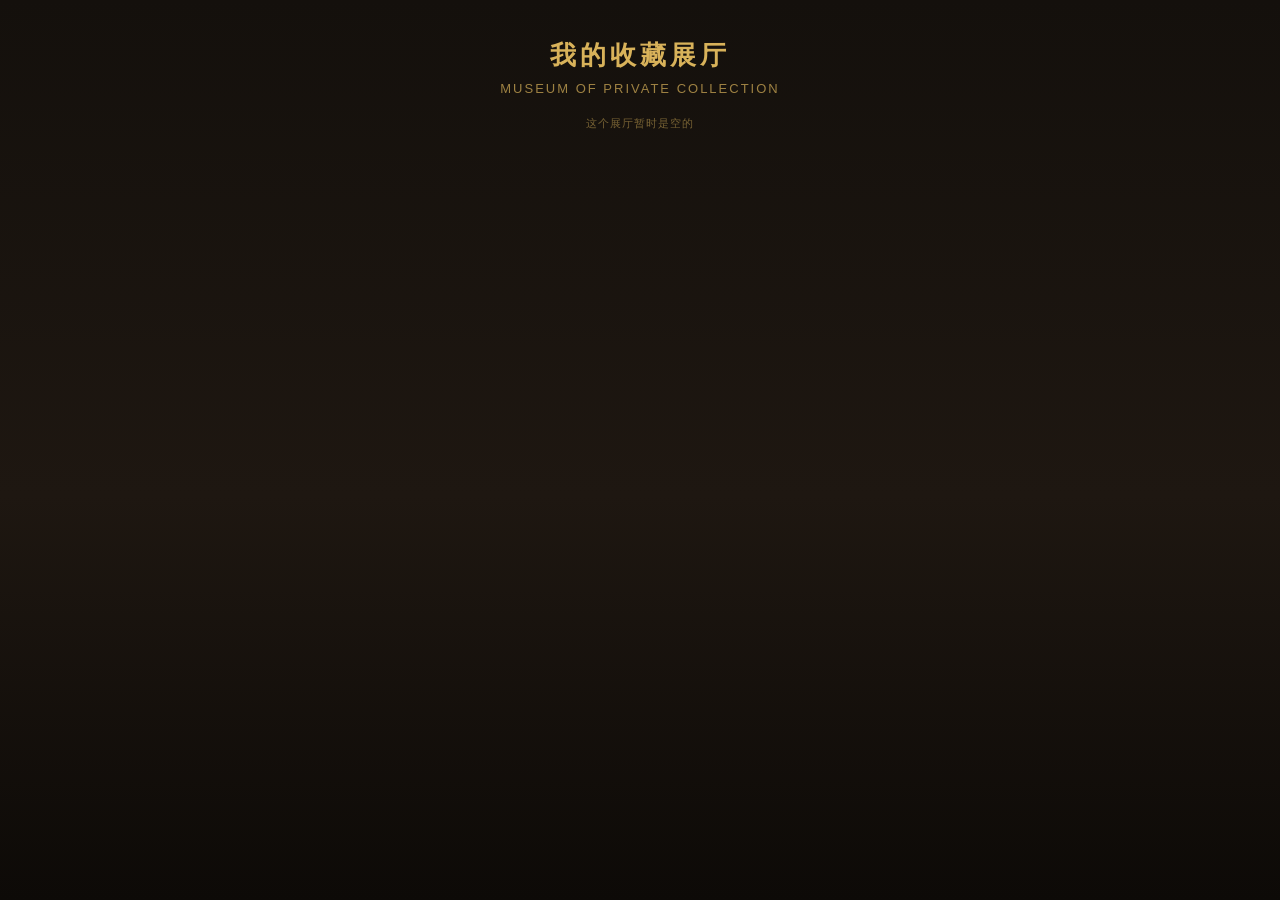
<file: gallery.html>
<!DOCTYPE html>
<html lang="zh-CN">
<head>
  <meta charset="UTF-8">
  <meta name="viewport" content="width=device-width, initial-scale=1.0, viewport-fit=cover">
  <title>我的收藏展厅</title>
  <style>
    :root { --gold:#d8b25a; --bg1:#14100c; --bg2:#1e1711; }
    * { margin:0; padding:0; box-sizing:border-box; -webkit-tap-highlight-color:transparent; }
    body {
      font-family:'PingFang SC','Microsoft YaHei',sans-serif;
      background:linear-gradient(180deg,var(--bg1),var(--bg2) 55%,#0d0a07);
      color:#e8dcc0; min-height:100vh; overflow-x:hidden;
      display:flex; flex-direction:column; align-items:center;
    }
    .title-wrap { padding:38px 20px 6px; text-align:center; z-index:2; }
    .title { font-size:26px; font-weight:700; color:var(--gold); letter-spacing:4px; }
    .subtitle { font-size:13px; color:rgba(216,178,90,.7); margin-top:8px; letter-spacing:2px; }
    .stage { position:relative; width:100%; max-width:480px; margin:8px auto; flex:1; display:flex; flex-direction:column; align-items:center; }
    .spotlight { position:absolute; top:8px; left:50%; transform:translateX(-50%); width:160px; height:60px; z-index:3; background:radial-gradient(ellipse at center, rgba(255,236,180,.35), transparent 70%); pointer-events:none; }
    .frame { position:relative; width:78vw; max-width:360px; aspect-ratio:1/1; margin:30px auto 10px; border-radius:18px; overflow:hidden; background:linear-gradient(160deg,#221a12,#17100a); box-shadow:inset 0 0 50px rgba(0,0,0,.75), 0 14px 40px rgba(0,0,0,.5); display:flex; align-items:center; justify-content:center; border:1px solid rgba(216,178,90,.25); }
    .frame img { width:86%; height:86%; object-fit:contain; border-radius:12px; filter:drop-shadow(0 12px 30px rgba(0,0,0,.7)); animation:itemIn .6s cubic-bezier(.2,.8,.3,1); }
    .frame .placeholder { font-size:96px; color:#c9b89c; animation:itemIn .6s ease; }
    @keyframes itemIn { from { opacity:0; transform:scale(.9); } to { opacity:1; transform:scale(1); } }
    .shine { position:absolute; top:-40%; left:50%; width:60%; height:180%; background:linear-gradient(180deg, transparent, rgba(255,236,180,.16), transparent); transform:translateX(-50%) rotate(8deg); animation:sweep 5.5s ease-in-out infinite; pointer-events:none; mix-blend-mode:screen; }
    @keyframes sweep { 0%,100%{ left:8%; opacity:.35;} 50%{ left:92%; opacity:.9;} }
    .nameplate { text-align:center; padding:6px 0 14px; }
    .name { font-size:20px; font-weight:700; color:#f0e6cf; letter-spacing:2px; }
    .sub { font-size:13px; color:rgba(216,178,90,.75); margin-top:6px; }
    .dots { display:flex; gap:8px; justify-content:center; margin:12px 0 4px; }
    .dot { width:7px; height:7px; border-radius:50%; background:rgba(216,178,90,.3); cursor:pointer; transition:all .25s; }
    .dot.active { width:20px; border-radius:4px; background:var(--gold); }
    .nav { position:absolute; top:50%; transform:translateY(-50%); width:44px; height:44px; border-radius:50%; background:rgba(255,255,255,.07); border:1px solid rgba(216,178,90,.3); color:var(--gold); font-size:16px; cursor:pointer; display:flex; align-items:center; justify-content:center; z-index:5; user-select:none; }
    .nav:active { background:rgba(216,178,90,.25); }
    .prev { left:12px; } .next { right:12px; }
    .footer { padding:14px; text-align:center; font-size:11px; color:rgba(216,178,90,.5); letter-spacing:1px; }
    .count { font-size:12px; color:rgba(216,178,90,.65); margin-top:2px; }
    .empty { display:flex; flex-direction:column; align-items:center; justify-content:center; min-height:70vh; text-align:center; padding:20px; }
    .empty .icon { font-size:70px; opacity:.5; }
    .empty p { margin-top:16px; font-size:15px; color:rgba(216,178,90,.7); line-height:1.8; }
  </style>
</head>
<body>
  <div class="title-wrap">
    <div class="title">我的收藏展厅</div>
    <div class="subtitle" id="subtitle">MUSEUM OF PRIVATE COLLECTION</div>
  </div>
  <div class="stage" id="stage">
    <div class="spotlight"></div>
    <div class="nav prev" id="prev">‹</div>
    <div class="nav next" id="next">›</div>
    <div class="frame" id="frame"></div>
    <div class="nameplate">
      <div class="name" id="name"></div>
      <div class="sub" id="sub"></div>
    </div>
    <div class="dots" id="dots"></div>
    <div class="count" id="count"></div>
  </div>
  <div class="footer">我的收藏馆 · 分享你的藏品</div>
  <script>
    function getParam(name) {
      var m = new URLSearchParams(location.search).get(name);
      return m ? m : "";
    }
    function decodeData(s) {
      try { return JSON.parse(decodeURIComponent(s || "")) || []; } catch (e) { return []; }
    }
    var raw = getParam("data");
    var items = decodeData(raw);
    var idx = 0;
    function esc(s) { return String(s == null ? "" : s).replace(/[&<>"']/g, function(c){ return {"&":"&amp;","<":"&lt;",">":"&gt;",'"':"&quot;","'":"&#39;"}[c]; }); }
    var frame = document.getElementById("frame");
    var nameEl = document.getElementById("name");
    var subEl = document.getElementById("sub");
    var dotsEl = document.getElementById("dots");
    var countEl = document.getElementById("count");
    function render() {
      if (!items.length) {
        document.getElementById("stage").style.display = "none";
        document.querySelector(".footer").textContent = "这个展厅暂时是空的";
        return;
      }
      if (idx < 0) idx = items.length - 1;
      if (idx >= items.length) idx = 0;
      var it = items[idx] || {};
      var img = it.url ? '<img src="' + esc(it.url) + '" alt="">' : '<div class="placeholder">📿</div>';
      frame.innerHTML = '<div class="shine"></div>' + img;
      nameEl.textContent = it.name || "未命名";
      var sub = it.species || (it.size ? it.size : it.category || "");
      subEl.textContent = sub;
      var d = "";
      for (var i = 0; i < items.length; i++) { d += '<span class="dot' + (i === idx ? " active" : "") + '" data-i="' + i + '"></span>'; }
      dotsEl.innerHTML = d;
      countEl.textContent = "第 " + (idx + 1) + " / " + items.length + " 件";
      dotsEl.querySelectorAll(".dot").forEach(function(dot){ dot.onclick = function(){ idx = +dot.dataset.i; render(); }; });
    }
    document.getElementById("prev").onclick = function(){ idx--; render(); };
    document.getElementById("next").onclick = function(){ idx++; render(); };
    var sx = 0;
    document.getElementById("stage").addEventListener("touchstart", function(e){ sx = e.touches[0].clientX; }, {passive:true});
    document.getElementById("stage").addEventListener("touchend", function(e){
      var dx = e.changedTouches[0].clientX - sx;
      if (Math.abs(dx) > 50) { if (dx < 0) idx++; else idx--; render(); }
    }, {passive:true});
    render();
  </script>
</body>
</html>
</file>
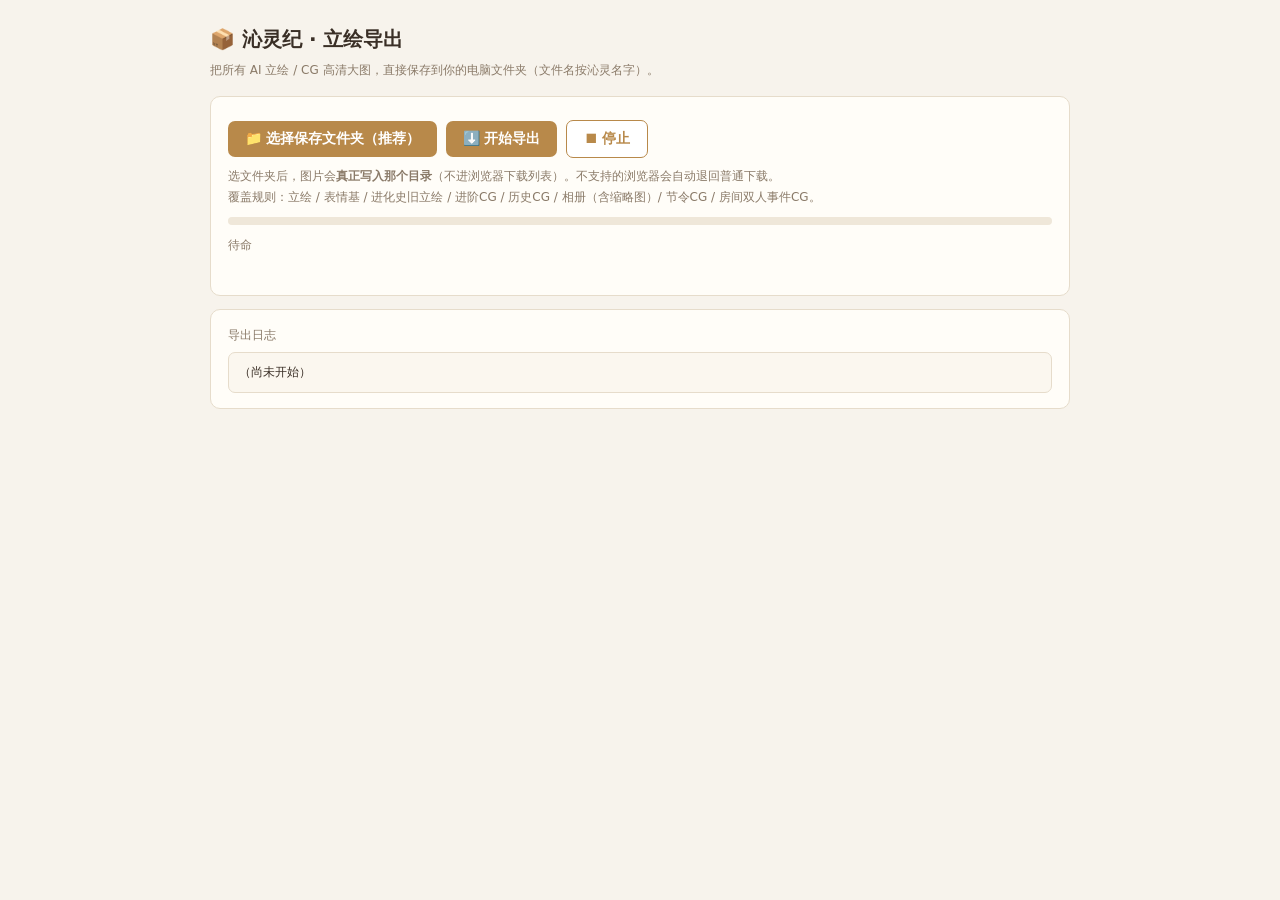
<file: tools/export.html>
<!DOCTYPE html>
<html lang="zh-CN">
<head>
<meta charset="utf-8">
<meta name="viewport" content="width=device-width,initial-scale=1">
<title>沁灵纪 · 立绘导出</title>
<style>
  :root{--bg:#f7f3ec;--card:#fffdf8;--ink:#3a2f26;--sub:#8a7a68;--gold:#b8894a;--line:#e6dccb;--ok:#4a7c4e;--err:#b4553f;}
  *{box-sizing:border-box}
  body{margin:0;padding:22px;background:var(--bg);color:var(--ink);
       font:14px/1.7 "PingFang SC","Microsoft YaHei",system-ui,sans-serif}
  .wrap{max-width:860px;margin:0 auto}
  h1{font-size:20px;margin:0 0 4px}
  .sub{color:var(--sub);font-size:12px;margin-bottom:16px}
  .card{background:var(--card);border:1px solid var(--line);border-radius:10px;padding:15px 17px;margin-bottom:13px}
  .row{display:flex;gap:9px;flex-wrap:wrap;align-items:center;margin:8px 0}
  button{background:var(--gold);color:#fff;border:0;border-radius:7px;padding:9px 17px;font-size:14px;cursor:pointer;font-weight:600}
  button.ghost{background:#fff;color:var(--gold);border:1px solid var(--gold)}
  button:disabled{opacity:.5;cursor:not-allowed}
  .bar{height:8px;background:#efe7d9;border-radius:5px;overflow:hidden;margin:10px 0}
  .bar>i{display:block;height:100%;background:var(--gold);width:0;transition:width .2s}
  .log{font:12px/1.6 ui-monospace,Menlo,Consolas,monospace;background:#fbf7ef;
       border:1px solid var(--line);border-radius:7px;padding:10px;max-height:250px;overflow:auto;white-space:pre-wrap}
  .ok{color:var(--ok)} .err{color:var(--err)}
  .tip{font-size:12px;color:var(--sub);margin-top:6px}
  code{background:#f0e9dc;padding:1px 5px;border-radius:4px;font-size:12px}
  .warn{background:#fdf3e3;border:1px solid #e8c88a;border-radius:8px;padding:11px 13px;font-size:13px;margin-bottom:13px}
</style>
</head>
<body>
<div class="wrap">
  <h1>📦 沁灵纪 · 立绘导出</h1>
  <div class="sub">把所有 AI 立绘 / CG 高清大图，直接保存到你的电脑文件夹（文件名按沁灵名字）。</div>

  <div class="warn" id="originWarn" style="display:none">
    ⚠️ 你可能是用「文件」方式打开的（<code>file://</code>），这样<b>读不到游戏数据</b>（浏览器按网址隔离存储）。
    请改用游戏网址打开本页：<code>https://beibei1014.github.io/wenwan-collection/tools/export.html</code>
  </div>

  <div class="card">
    <div class="row">
      <button id="pick">📁 选择保存文件夹（推荐）</button>
      <button id="start">⬇️ 开始导出</button>
      <button class="ghost" id="stop">⏹ 停止</button>
    </div>
    <div class="tip">
      选文件夹后，图片会<b>真正写入那个目录</b>（不进浏览器下载列表）。不支持的浏览器会自动退回普通下载。<br>
      覆盖规则：立绘 / 表情基 / 进化史旧立绘 / 进阶CG / 历史CG / 相册（含缩略图）/ 节令CG / 房间双人事件CG。
    </div>
    <div class="bar"><i id="prog"></i></div>
    <div class="row"><span id="stat" class="sub">待命</span></div>
  </div>

  <div class="card">
    <div class="sub" style="margin-bottom:7px">导出日志</div>
    <div class="log" id="log">（尚未开始）</div>
  </div>
</div>

<script>
/* ============================================================================
 * 沁灵纪立绘导出器（必须与游戏同源运行，才能读到 localStorage / IndexedDB）
 *  数据源：
 *    - localStorage['ww_spirits']  → 主存档（立绘 URL、CG URL、相册元数据…）
 *    - IndexedDB['ww_cg']/['pixels'] → CG 像素（data URI 或 blob）
 *    - localStorage['ww_rooms']      → 房间与双人事件 CG
 * ========================================================================== */
const STAGE_ZH = ["凝形", "开窍", "蜕形", "化形"];
let DIR = null, STOP = false;
const $ = (s) => document.querySelector(s);

function log(s, cls) {
  const el = $("#log");
  if (el.textContent === "（尚未开始）") el.textContent = "";
  const d = document.createElement("div");
  if (cls) d.className = cls;
  d.textContent = s;
  el.appendChild(d);
  el.scrollTop = el.scrollHeight;
}
function stat(s) { $("#stat").textContent = s; }

function safe(s, fb) {
  let t = String(s == null ? "" : s).replace(/[\\/:*?"<>|\r\n\t]/g, "_").replace(/\s+/g, " ").trim();
  t = t.replace(/[. ]+$/g, "");
  if (!t) t = fb || "unnamed";
  return t.slice(0, 60);
}
function uniq(used, fn) {
  if (!used.has(fn)) { used.add(fn); return fn; }
  const d = fn.lastIndexOf(".");
  let k = 2, c;
  do { c = (d > 0 ? fn.slice(0, d) : fn) + "-" + k + (d > 0 ? fn.slice(d) : ""); k++; } while (used.has(c));
  used.add(c); return c;
}

/* ---------- IndexedDB: ww_cg / pixels ---------- */
function idbAll() {
  return new Promise((resolve) => {
    let idb;
    try { idb = window.indexedDB; } catch (e) { return resolve({}); }
    if (!idb) return resolve({});
    let db;
    try { db = idb.open("ww_cg", 1); } catch (e) { return resolve({}); }
    db.onupgradeneeded = () => {
      try { if (!db.result.objectStoreNames.contains("pixels")) db.result.createObjectStore("pixels"); } catch (e) {}
    };
    db.onsuccess = () => {
      const out = {};
      try {
        const rq = db.result.transaction("pixels", "readonly").objectStore("pixels").getAllKeys();
        rq.onsuccess = () => {
          const keys = rq.result || [];
          if (!keys.length) return resolve(out);
          const rq2 = db.result.transaction("pixels", "readonly").objectStore("pixels").getAll();
          rq2.onsuccess = () => {
            const vals = rq2.result || [];
            keys.forEach((k, i) => { out[String(k)] = vals[i]; });
            resolve(out);
          };
          rq2.onerror = () => resolve(out);
        };
        rq.onerror = () => resolve(out);
      } catch (e) { resolve(out); }
    };
    db.onerror = () => resolve({});
    setTimeout(() => resolve({}), 4000);   // 兜底：不因 IDB 卡死而全程挂起
  });
}

/* ---------- 收集任务 ---------- */
async function collect() {
  const jobs = [];   // { file, get: async()=>({blob|bytes, ext}) }
  const store = (() => { try { return JSON.parse(localStorage.getItem("ww_spirits") || "{}"); } catch (e) { return {}; } })();
  const ids = Object.keys(store);
  log("读到 ww_spirits：" + ids.length + " 条记录", "ok");

  // CG 像素表：id -> data URI / blob
  const px = await idbAll();
  const pxKeys = Object.keys(px);
  log("读到 IndexedDB ww_cg：" + pxKeys.length + " 张 CG 像素", pxKeys.length ? "ok" : "err");
  // 退路：ww_cg_px（IndexedDB 不可用时的独立 key）
  let fbPx = {};
  try { fbPx = JSON.parse(localStorage.getItem("ww_cg_px") || "{}"); } catch (e) {}
  if (!pxKeys.length && Object.keys(fbPx).length) {
    log("改用退路键 ww_cg_px：" + Object.keys(fbPx).length + " 张", "err");
    Object.keys(fbPx).forEach((k) => { px[k] = fbPx[k]; });
  }

  const used = new Set();
  const nameOf = (r, id) => safe(r.name || (r.persona && r.persona.name) || id, "沁灵");
  const stageOf = (r) => STAGE_ZH[Math.min(4, Math.max(1, Number(r.stage) || 1)) - 1] || "";
  // HTTP(S) 图
  const addHttp = (u, label) => {
    if (!u || typeof u !== "string") return;
    if (u.indexOf("http://") !== 0 && u.indexOf("https://") !== 0) return;
    const file = uniq(used, safe(label, "img") + ".jpg");
    jobs.push({ file, kind: "http", url: u });
  };
  // data URI 图
  const addData = (d, label) => {
    if (!d || typeof d !== "string" || d.indexOf("data:") !== 0) return;
    const ext = (d.slice(5, d.indexOf("/")) || "png").replace("jpeg", "jpg").replace("+xml", "");
    const file = uniq(used, safe(label, "img") + "." + (ext || "png"));
    jobs.push({ file, kind: "data", data: d });
  };
  // IndexedDB 像素（可能是 data URI 或 Blob）
  const addPx = (id, label) => {
    const v = px[String(id)];
    if (v == null) return;
    if (typeof Blob !== "undefined" && v instanceof Blob) {
      const file = uniq(used, safe(label, "img") + ".png");
      jobs.push({ file, kind: "blob", blob: v });
    } else if (typeof v === "string" && v.indexOf("data:") === 0) {
      addData(v, label);
    }
  };

  let spirits = 0;
  for (const id of ids) {
    const r = store[id];
    if (!r || typeof r !== "object" || r.spirit === false) continue;
    spirits++;
    const nm = nameOf(r, id), stg = stageOf(r);
    const tag = (s) => (stg ? nm + "·" + stg + "_" + s : nm + "_" + s);

    addHttp(r.imgUrl, tag("立绘"));
    if (r.exprs && r.exprs.base) {
      addHttp(r.exprs.base.url, tag("立绘"));
      addPx(r.exprs.base.key, tag("立绘"));
    }
    (r.imgHistory || []).forEach((h, i) => {
      addHttp(h && h.url, tag("旧立绘" + (i + 1)));
      addPx(h && h.key, tag("旧立绘" + (i + 1)));
    });
    addHttp(r.cgUrl, tag("进阶CG"));
    addPx(r.cgKey, tag("进阶CG"));
    if (Array.isArray(r.cgList)) r.cgList.forEach((e, i) => {
      const u = typeof e === "string" ? e : (e && (e.url || e.img));
      addHttp(u, tag("历史CG" + (i + 1)));
    });
    const cgs = r.cgs || {};
    Object.keys(cgs).forEach((k) => {
      const m = cgs[k]; if (!m) return;
      const lbl = tag("相册_" + safe(m.title || k, "图"));
      addHttp(m.thumb, lbl + "_缩略");
      addHttp(m.imgUrl, lbl);
      addPx(m.key, lbl);
    });
    const fests = r.fests || {};
    Object.keys(fests).forEach((dk) => {
      const fx = fests[dk]; if (!fx) return;
      addHttp(fx.cgUrl, nm + "_节令CG_" + safe((fx.name || "") + dk, dk));
      addPx(fx.key, nm + "_节令CG_" + safe((fx.name || "") + dk, dk));
    });
  }
  log("其中有图的沁灵：" + spirits + " 只", "ok");

  // 房间双人事件 CG
  try {
    const rk = localStorage.getItem("ww_rooms");
    if (rk) {
      const db = JSON.parse(rk);
      const rooms = (db && db.rooms) || {};
      let n = 0;
      Object.keys(rooms).forEach((rid) => {
        const rm = rooms[rid]; if (!rm) return;
        const rn = safe(rm.name || rid, "房间");
        const st = (rm.stories && typeof rm.stories === "object") ? rm.stories : {};
        Object.keys(st).forEach((sid, i) => {
          const s = st[sid] || {};
          const img = s.img || (s.story && s.story.img);
          addHttp(img, rn + "_事件CG_" + (i + 1));
          n++;
        });
      });
      log("房间事件 CG：" + n + " 条", "ok");
    }
  } catch (e) { log("读房间失败：" + e.message, "err"); }

  return jobs;
}

/* ---------- 存盘 ---------- */
function dataUriToBlob(d) {
  const i = d.indexOf(",");
  const meta = d.slice(5, i), body = d.slice(i + 1);
  const mime = (meta.split(";")[0] || "image/png") + (meta.indexOf("base64") >= 0 ? "" : "");
  if (meta.indexOf("base64") >= 0) {
    const bin = atob(body), u8 = new Uint8Array(bin.length);
    for (let i2 = 0; i2 < bin.length; i2++) u8[i2] = bin.charCodeAt(i2);
    return new Blob([u8], { type: mime });
  }
  return new Blob([decodeURIComponent(body)], { type: mime });
}
async function saveBlob(blob, filename) {
  if (DIR) {
    const fh = await DIR.getFileHandle(filename, { create: true });
    const ws = await fh.createWritable();
    await ws.write(blob); await ws.close();
    return "dir";
  }
  const url = URL.createObjectURL(blob);
  const a = document.createElement("a");
  a.href = url; a.download = filename;
  document.body.appendChild(a); a.click(); a.remove();
  setTimeout(() => URL.revokeObjectURL(url), 8000);
  return "dl";
}

async function run() {
  STOP = false;
  $("#start").disabled = true; $("#pick").disabled = true;
  if (!/^https?:$/.test(location.protocol)) $("#originWarn").style.display = "block";

  const jobs = await collect();
  if (!jobs.length) {
    stat("没有可导出的图片");
    log("没收集到任何图片。若你确实有图，请确认本页与游戏<b>同源</b>打开。", "err");
    $("#start").disabled = false; $("#pick").disabled = false;
    return;
  }
  log("—— 开始导出 " + jobs.length + " 张 ——");
  let ok = 0, bad = 0;
  for (let i = 0; i < jobs.length; i++) {
    if (STOP) { log("⏹ 已停止", "err"); break; }
    const j = jobs[i];
    try {
      let blob = j.blob;
      if (j.kind === "http") {
        const res = await fetch(j.url, { mode: "cors", cache: "no-store" });
        if (!res.ok) throw new Error("HTTP " + res.status);
        blob = await res.blob();
      } else if (j.kind === "data") {
        blob = dataUriToBlob(j.data);
      }
      if (!blob || !blob.size) throw new Error("空内容");
      const mode = await saveBlob(blob, j.file);
      ok++;
      log("✓ " + j.file + "  " + Math.round(blob.size / 1024) + " KB" + (mode === "dl" ? "（下载列表）" : ""));
    } catch (e) {
      bad++;
      log("✗ " + j.file + "  " + (e && e.message), "err");
    }
    $("#prog").style.width = Math.round((i + 1) / jobs.length * 100) + "%";
    stat("进度 " + (i + 1) + " / " + jobs.length + "　成功 " + ok + (bad ? "　失败 " + bad : ""));
    await new Promise((r) => setTimeout(r, 90));
  }
  log("—— 完成：成功 " + ok + " 张" + (bad ? "，失败 " + bad + " 张" : "") + " ——", bad ? "err" : "ok");
  stat(bad ? ("完成，有 " + bad + " 张失败（见上方 ✗）") : "全部完成 ✔");
  $("#start").disabled = false; $("#pick").disabled = false;
}

$("#pick").onclick = async () => {
  if (!window.showDirectoryPicker) { alert("此浏览器不支持选择文件夹，将使用普通下载。\n建议用 Chrome 或 Edge。"); return; }
  try {
    DIR = await window.showDirectoryPicker({ mode: "readwrite" });
    log("📁 已选择文件夹：" + DIR.name, "ok");
    stat("将直接写入该文件夹");
  } catch (e) { if (e && e.name !== "AbortError") log("选文件夹失败：" + e.message, "err"); }
};
$("#start").onclick = run;
$("#stop").onclick = () => { STOP = true; };
</script>
</body>
</html>
</file>
